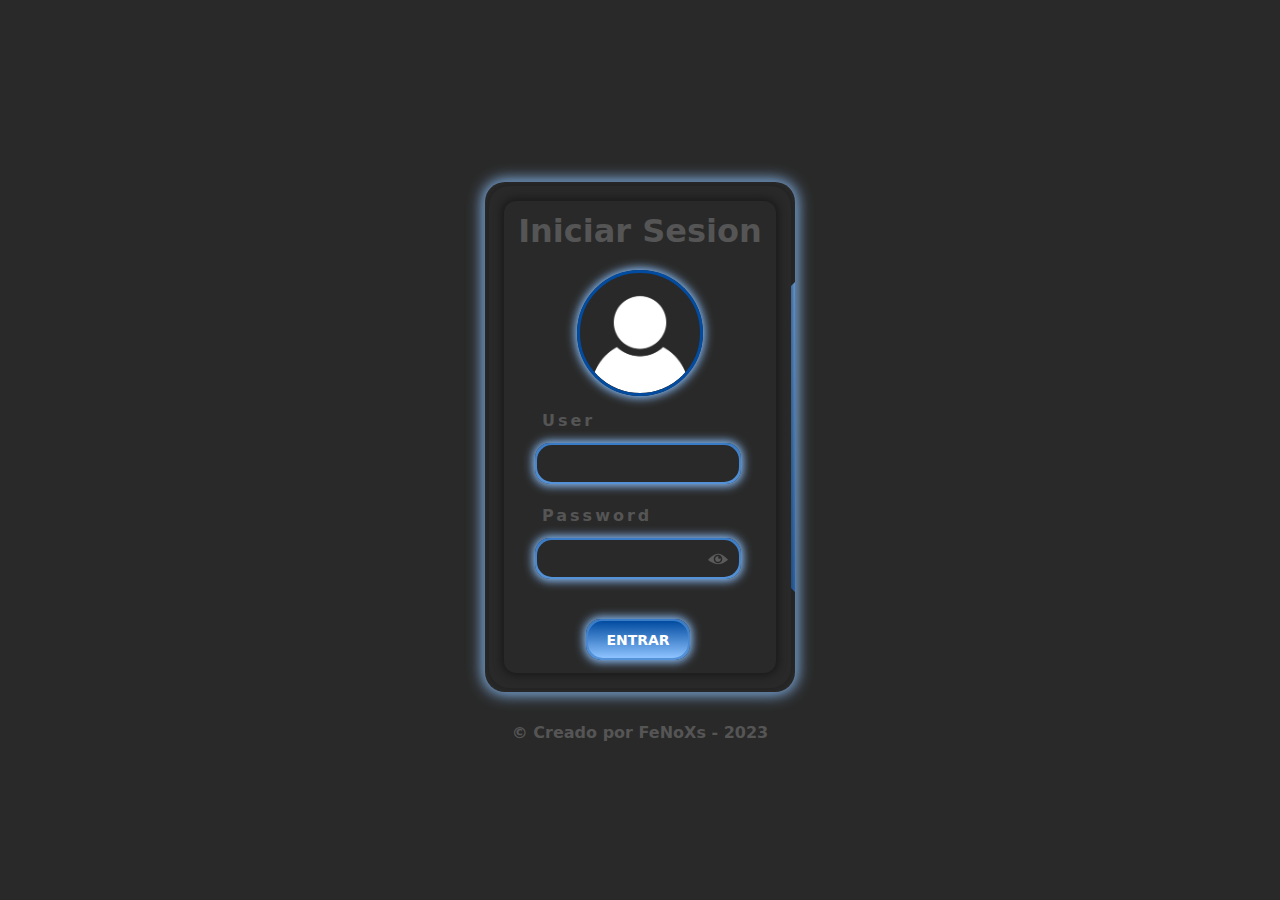
<file: index.html>
<!DOCTYPE html>
<html lang="es">
  <head>
    <meta charset="UTF-8" />
    <meta name="viewport" content="width=device-width, initial-scale=1" />
    <!--ESTILOS BASE-->
    <link rel="stylesheet" href="./style/base/base.css" />
    <link rel="stylesheet" href="./style/base/textos.css" />
    <link rel="stylesheet" href="./style/base/efectos.css" />
    <!--ESTILOS PERSONALIZADOS-->
    <link rel="stylesheet" href="./style/components/notificacion.css" />
    <link rel="stylesheet" href="./style/components/formulario.css" />
    <link rel="stylesheet" href="./style/components/foto.css" />
    <link rel="stylesheet" href="./style/components/inputs.css" />
    <link rel="stylesheet" href="./style/components/boton.css" />
    <link rel="stylesheet" href="./style/mostrarOcultar.css" />
    <link rel="stylesheet" href="./style/animaciones.css" />
    <!--TITULO-->
    <title>Iniciar Sesion</title>
  </head>

  <body>
    <header class="cabecera">
      <div class="contenedor_msg" data-msg>
        <span class="msg" data-span></span>
      </div>
    </header>
    <section class="inicio_sesion">
      <div class="background_color">
        <div class="contenido_color"></div>
      </div>
      <div class="back_inicio">
        <div class="background_inicio">
          <h1 class="titulo">Iniciar Sesion</h1>
          <form class="formulario">
            <div class="contenedor_foto">
              <div class="foto" data-foto></div>
            </div>
            <label class="labels" for="usuario">User</label>
            <div class="contenedor_usuario">
              <input
                class="usuario"
                name="usuario"
                type="text"
                maxlength="10"
                autocomplete="off"
                data-usuario
              />
              <div class="back_usuario">
                <div class="back"></div>
              </div>
            </div>
            <label class="labels" for="clave">Password</label>
            <div class="contenedor_clave">
              <input
                class="clave"
                name="clave"
                type="password"
                maxlength="10"
                autocomplete="off"
                data-clave
              />
              <div class="icono_mostrar_ocultar">
                <img
                  src="assets/img/mostrar.svg"
                  alt="M"
                  class="icono mostrar"
                />
                <img
                  src="assets/img/ocultar.svg"
                  alt="O"
                  class="icono ocultar"
                />
              </div>

              <div class="back_clave">
                <div class="back"></div>
              </div>
            </div>
            <div class="boton">
              <button class="boton_entrar" type="submit" data-boton>
                ENTRAR
              </button>
              <div class="back_boton"><div class="back2"></div></div>
            </div>
          </form>
        </div>
      </div>
    </section>
    <footer class="pie_pagina">
      <p class="creditos">&copy Creado por FeNoXs - 2023</p>
    </footer>
    <script src="./js/validaciones.js" type="module"></script>
  </body>
</html>
</file>
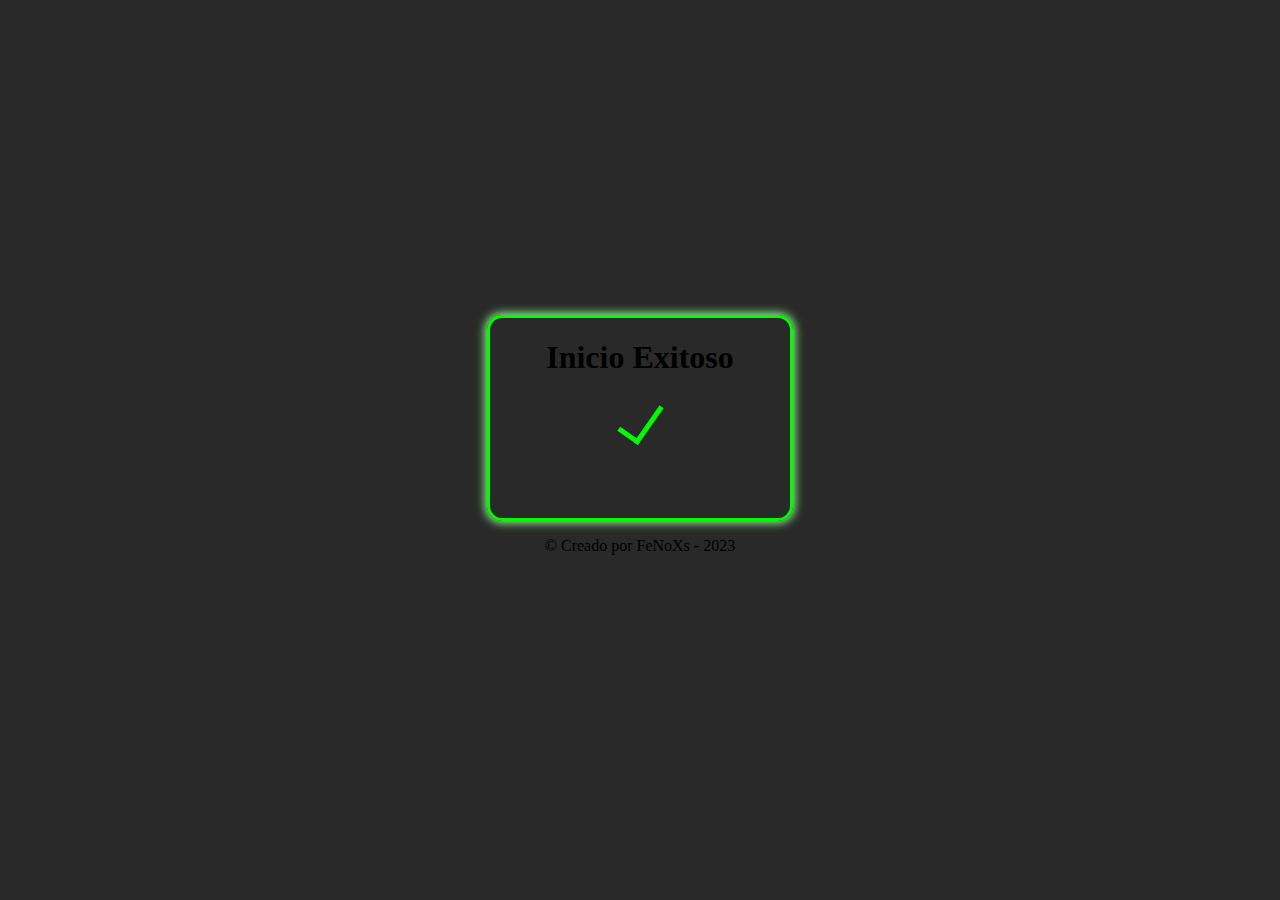
<file: html/ingreso.htm>
<!DOCTYPE html>
<html lang="en">
  <head>
    <meta charset="UTF-8" />
    <meta name="viewport" content="width=device-width, initial-scale=1.0" />
    <!--ESTILOS BASE-->
    <link rel="stylesheet" href="../style/base/base.css" />
    <!--ESTILOS PERSONALIZADOS-->
    <link rel="stylesheet" href="../style/ingreso.css" />
    <title>Bienvenid@</title>
  </head>
  <body>
    <section class="inicio_sesion">
      <div class="contenedor_mensaje">
        <h1 class="texto">Inicio Exitoso</h1>
        <div class="valido"></div>
      </div>
    </section>
    <footer class="pie_pagina">
      <p class="creditos">&copy Creado por FeNoXs - 2023</p>
    </footer>
  </body>
</html>
</file>
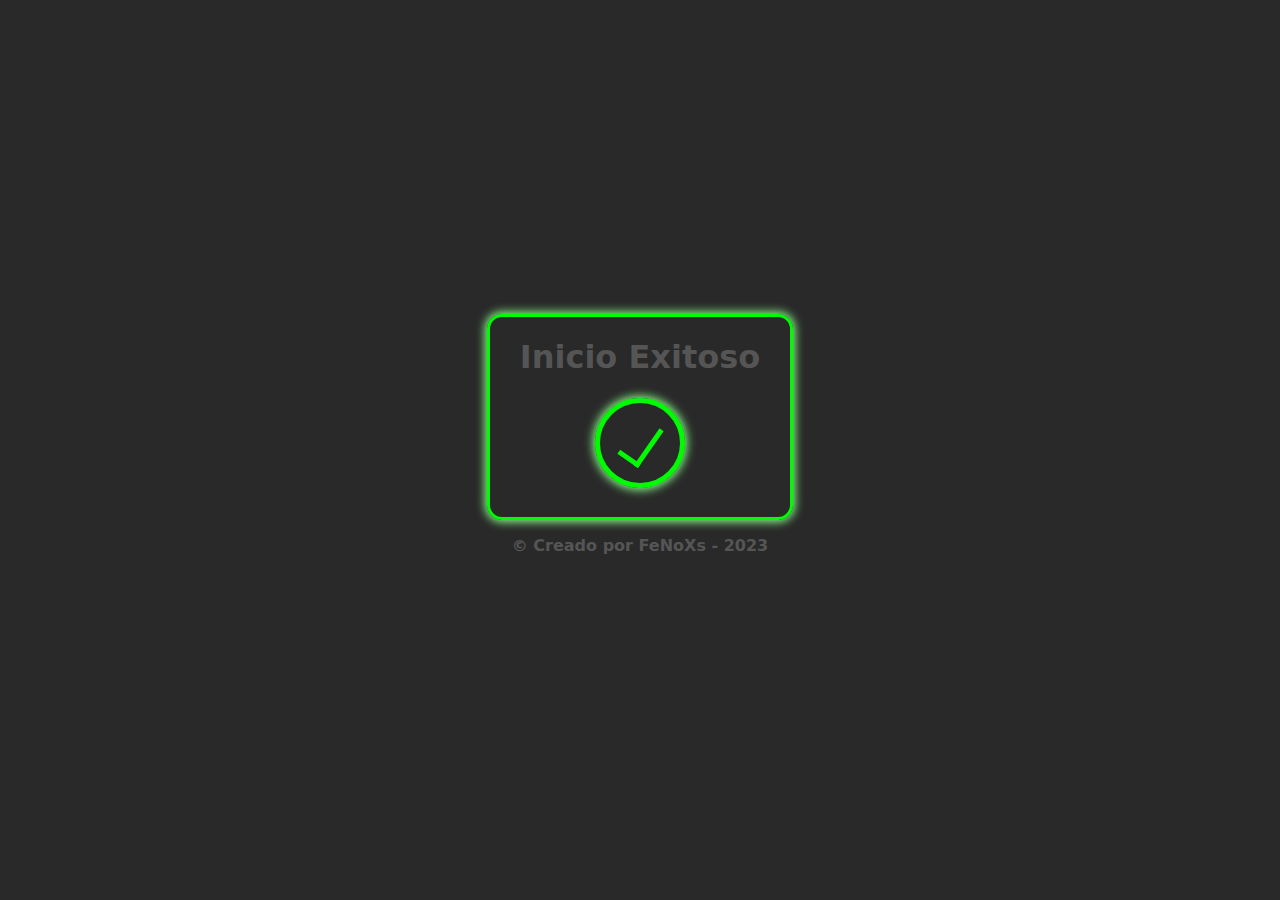
<file: html/ingreso.html>
<!DOCTYPE html>
<html lang="en">
  <head>
    <meta charset="UTF-8" />
    <meta name="viewport" content="width=device-width, initial-scale=1.0" />
    <!--ESTILOS BASE-->
    <link rel="stylesheet" href="../style/base/base.css" />
    <link rel="stylesheet" href="../style/base/textos.css" />
    <!--ESTILOS PERSONALIZADOS-->
    <link rel="stylesheet" href="../style/ingreso.css" />
    <title>Bienvenid@</title>
  </head>
  <body>
    <section class="inicio_sesion">
      <div class="contenedor_mensaje">
        <h1 class="texto">Inicio Exitoso</h1>
        <div class="contenedor_valido"><div class="valido"></div></div>
      </div>
    </section>
    <footer class="pie_pagina">
      <p class="creditos">&copy Creado por FeNoXs - 2023</p>
    </footer>
  </body>
</html>
</file>
<file: style/base/base.css>
* {
  --color-texto: #555555;
  --bkgnd-pagina: #292929;
  --gradient-start: #8ec3ff;
  --gradient-end: #014ba0;
  --gradient2-start: #8dff8d;
  --gradient2-end: #01fc01;
  --gradient3-start: #ff8282;
  --gradient3-end: #ff3939;
}

html {
  height: 100vh;
  width: 100vw;
  background-color: var(--bkgnd-pagina);
}

body {
  width: 100%;
  height: 100%;
  display: grid;
  place-content: center;
  padding: 0;
  margin: 0;
  border: none;
}

.cabecera {
  width: 100%;
  height: 40px;
}

.pie_pagina {
  width: 100%;
  height: auto;
  margin: auto 0 15px 0;
}

.creditos {
  text-align: center;
}

/*
Descubri que las variables que ingrese en root, se pueden usar en todos los archivos css, basta declararlo en 1, tambien los jeyframes, parecen ser globales
*/
</file>
<file: style/base/textos.css>
.msg::selection,
.titulo::selection,
.labels::selection,
.usuario::selection,
.clave::selection,
.boton_entrar::selection,
.texto::selection,
.creditos::selection {
  color: white;
  background-color: #555555;
}

.msg,
.titulo,
.labels,
.usuario,
.clave,
.boton_entrar,
.texto,
.creditos {
  font-family: system-ui;
  font-weight: bold;
  color: var(--color-texto);
}
</file>
<file: style/base/efectos.css>
.boton_entrar,
.back,
.back2 {
  background: linear-gradient(0deg, var(--gradient-start), var(--gradient-end));
}

.back_boton,
.contenedor_foto,
.back_usuario,
.back_clave {
  box-shadow: 0 0px 10px 2px var(--gradient-start);
  overflow: hidden;
}

.back_inicio,
.background_inicio,
.usuario,
.clave {
  background-color: var(--bkgnd-pagina);
}
</file>
<file: style/components/notificacion.css>
.contenedor_msg {
  display: none;
  width: 100%;
  height: 20px;
  border-radius: 5px;
  background-color: var(--gradient3-end);
  border: 3px solid var(--gradient3-end);
  box-shadow: 0 0px 10px 2px var(--gradient3-start);
  position: fixed;
  top: 10px;
  left: 0;
  text-align: center;
  animation: aparecer 4s ease forwards;
}

.msg {
  width: 100%;
  height: 20px;
  margin: 5px;
  color: white;
}
</file>
<file: style/components/formulario.css>
.titulo {
  margin: 0 0 20px 0;
}

.inicio_sesion {
  width: 340px;
  height: 540px;
  position: relative;
}

.background_color {
  display: grid;
  place-content: center;
  width: 310px;
  height: 510px;
  border-radius: 20px;
  position: absolute;
  top: calc(50% - 255px);
  left: calc(50% - 155px);
  box-shadow: 0 0px 15px 2px var(--gradient-start);
  overflow: hidden;
}

.contenido_color {
  width: 700px;
  height: 700px;
  border-radius: 50%;
  clip-path: polygon(100% 0%, 100% 100%, 50% 50%);
  background: linear-gradient(0deg, var(--gradient-end), var(--gradient-start));
}

.back_inicio {
  width: 302px;
  height: 502px;
  border-radius: 20px;
  top: calc(50% - 251px);
  left: calc(50% - 151px);
  position: absolute;
  box-shadow: 0 0 4px 2px rgba(29, 29, 29, 0.514);
  z-index: 2;
}

.background_inicio {
  width: 272px;
  height: 472px;
  border-radius: 12px;
  position: absolute;
  top: calc(50% - 236px);
  left: calc(50% - 136px);
  box-shadow: 0 0 7px 3px rgba(19, 19, 19, 0.637);
  z-index: 1;
}

.formulario,
.background_inicio {
  display: flex;
  flex-direction: column;
  justify-content: center;
  align-items: center;
}
</file>
<file: style/components/foto.css>
.contenedor_foto,
.foto {
  width: 120px;
  height: 120px;
  border-radius: 50%;
}

.contenedor_foto {
  border: 3px solid var(--gradient-end);
  margin-bottom: 15px;
}

.foto {
  background-image: url(../../assets/default/usuario.png);
  background-repeat: no-repeat;
  background-position: 0px 12px;
  background-size: cover;
  filter: invert();
  box-sizing: border-box;
}
</file>
<file: style/components/inputs.css>
.labels {
  align-self: start;
  letter-spacing: 3px;
  margin: 0 0 15px 5px;
}

.contenedor_usuario,
.contenedor_clave {
  width: 206px;
  height: 41px;
  position: relative;
  margin-bottom: 20px;
}

.usuario,
.clave {
  width: 202px;
  height: 37px;
  border-radius: 15px;
  border-style: none;
  box-sizing: border-box;
  position: absolute;
  text-indent: 10px;
  top: 0;
  left: 0;
  z-index: 2;
  outline: none;
  caret-color: var(--color-texto); /*cambia color de | de texto*/
}

.usuario {
  text-transform: lowercase;
}

.back_usuario,
.back_clave {
  display: grid;
  place-content: center;
  position: absolute;
  top: -2px;
  left: -2px;
  width: 206px;
  height: 41px;
  border-radius: 15px;
  z-index: 1;
}

.back {
  width: 210px;
  height: 210px;
  border-radius: 50%;
}
</file>
<file: style/components/boton.css>
.boton {
  width: 104px;
  height: 41px;
  position: relative;
  margin-top: 20px;
}

.boton_entrar {
  width: 100px;
  height: 37px;
  border-radius: 15px;
  border-style: none;
  color: white;
  font-size: 14px;
  position: absolute;
  top: 0;
  left: 0;
  z-index: 2;
  cursor: pointer;
}

.back_boton {
  width: 104px;
  height: 41px;
  border-radius: 15px;
  display: grid;
  place-content: center;
  position: absolute;
  top: -2px;
  left: -2px;
  z-index: 1;
}

.back2 {
  width: 200px;
  height: 200px;
  border-radius: 50%;
}
</file>
<file: style/mostrarOcultar.css>
.icono_mostrar_ocultar {
  display: grid;
  place-content: center;
  position: absolute;
  right: 15px;
  top: calc(50% - 9px);
  cursor: pointer;
  z-index: 3;
}

.icono_mostrar_ocultar .icono {
  width: 20px;
  height: auto;
  filter: invert() brightness(-15);
}
.ocultar {
  display: none;
}
.mostrar {
  display: block;
}
</file>
<file: style/animaciones.css>
.background_color,
.back_boton,
.back_usuario,
.back_clave {
  transition: 2s ease;
}

.contenido_color,
.contenedor_foto,
.foto,
.contenedor_msg,
.back,
.back2 {
  transition: 1s ease;
}

.contenido_color,
.back,
.back2 {
  animation: rotar 2s linear infinite;
}

@keyframes rotar {
  0% {
    transform: rotate(0deg);
  }
  20% {
    transform: rotate(72deg);
  }
  40% {
    transform: rotate(144deg);
  }
  60% {
    transform: rotate(216deg);
  }
  80% {
    transform: rotate(288deg);
  }
  100% {
    transform: rotate(360deg);
  }
}

@keyframes aparecer {
  0% {
    top: -40px;
    opacity: 0;
  }
  50% {
    top: 15px;
    opacity: 1;
  }
  100% {
    top: -40px;
    opacity: 0;
  }
}
</file>
<file: style/ingreso.css>
.contenedor_mensaje {
  display: flex;
  flex-direction: column;
  justify-items: center;
  align-items: center;
  width: 300px;
  height: 200px;
  border-radius: 15px;
  border: 3px solid var(--gradient2-end);
  box-shadow: 0 0px 10px 2px var(--gradient2-start);
}

.texto {
  text-align: center;
}

.contenedor_valido {
  display: grid;
  place-content: center;
  width: 80px;
  height: 80px;
  border-radius: 50%;
  border: 5px solid var(--gradient2-end);
  box-shadow: 0 0px 10px 2px var(--gradient2-start);
}

.valido {
  width: 20px;
  height: 40px;
  border-right: 5px solid var(--gradient2-end);
  border-bottom: 5px solid var(--gradient2-end);
  transform: rotate(35deg);
}
</file>
